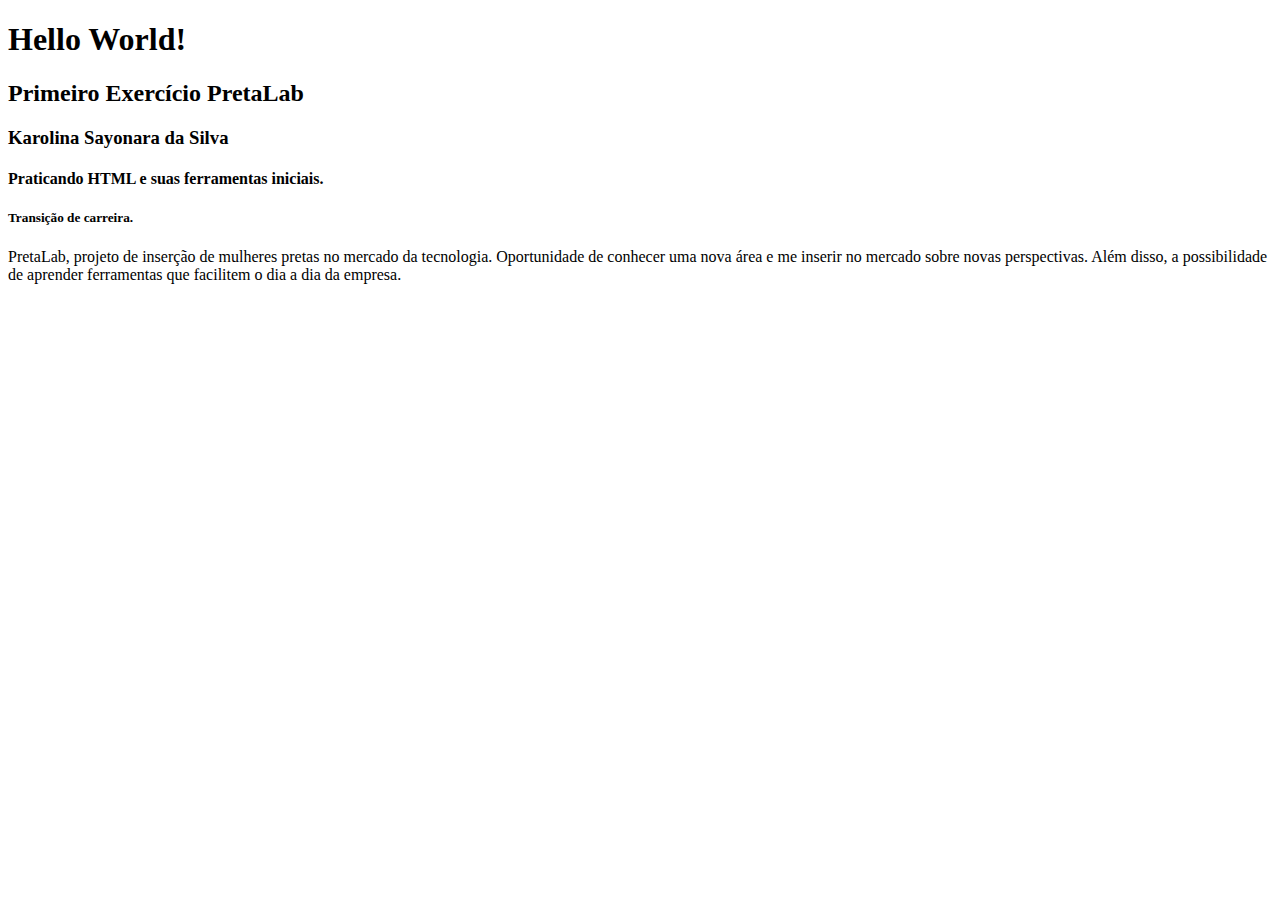
<file: Aula_I/index.html>
<!DOCTYPE html>
<html lang="pt-br">
<head>
    <meta charset="UTF-8">
    <meta http-equiv="X-UA-Compatible" content="IE=edge">
    <meta name="viewport" content="width=device-width, initial-scale=1.0">
    <title>Primeiro Exercício PretaLab</title>
</head>
<body>
    <h1>Hello World!</h1>
    <h2>Primeiro Exercício PretaLab</h2>
    <h3>Karolina Sayonara da Silva</h3>
    <h4>Praticando HTML e suas ferramentas iniciais.</h4>
    <h5>Transição de carreira.</h5>
    <p>PretaLab, projeto de inserção de mulheres pretas no mercado da tecnologia. Oportunidade de conhecer uma nova área e me inserir no mercado sobre novas perspectivas.
        Além disso, a possibilidade de aprender ferramentas que facilitem o dia a dia da empresa.
    </p>
</body>
</html>
</file>
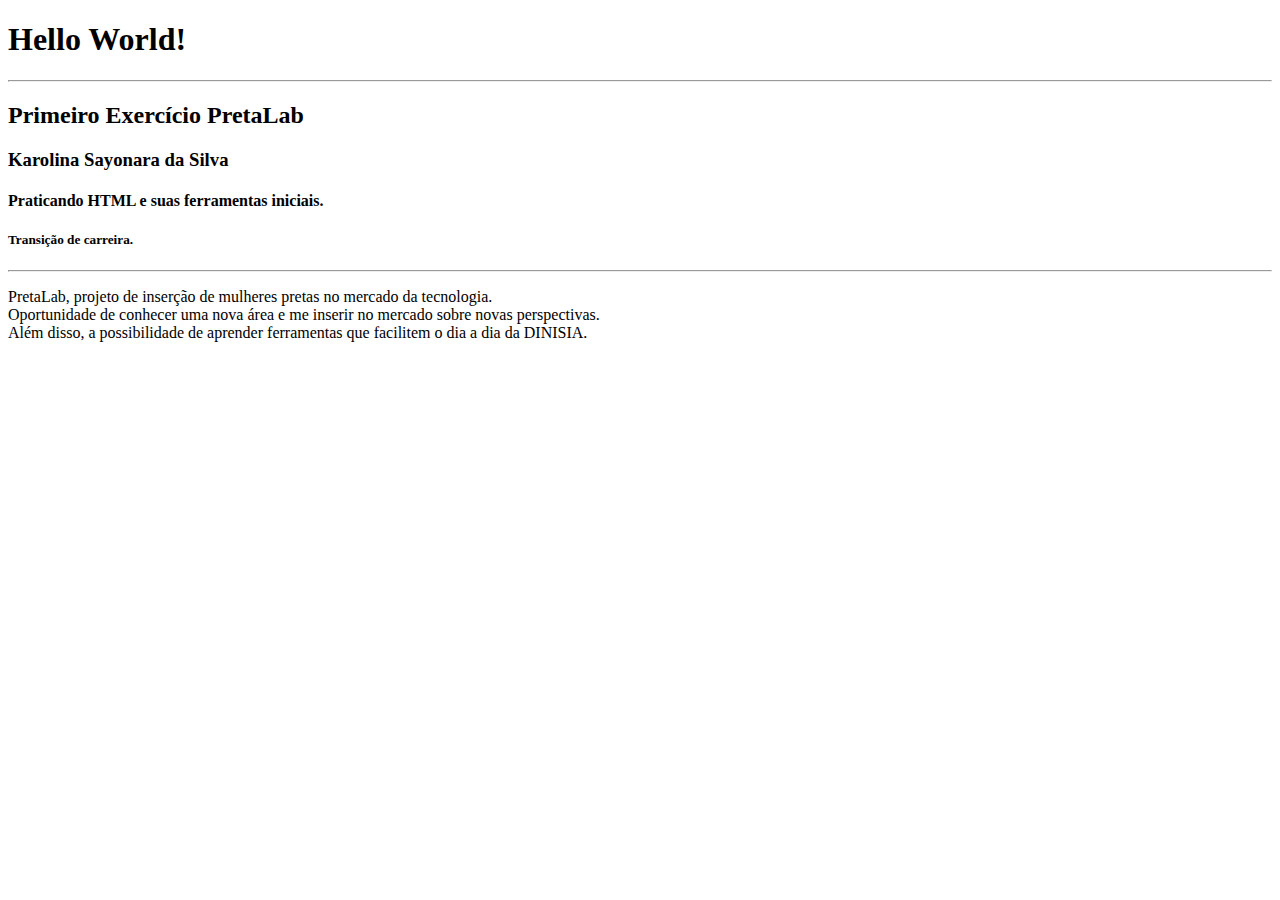
<file: Aula_II/index.html>
<!DOCTYPE html>
<html lang="pt-br">
<head>
    <meta charset="UTF-8">
    <meta http-equiv="X-UA-Compatible" content="IE=edge">
    <meta name="viewport" content="width=device-width, initial-scale=1.0">
    <title>Segundo Exercício PretaLab</title>
</head>
<body>
    <h1>Hello World!</h1>
    <hr>
    <h2>Primeiro Exercício PretaLab</h2>
    <h3>Karolina Sayonara da Silva</h3>
    <h4>Praticando HTML e suas ferramentas iniciais.</h4>
    <h5>Transição de carreira.</h5>
    <hr>
    <p>PretaLab, projeto de inserção de mulheres pretas no mercado da tecnologia. <br>Oportunidade de conhecer uma nova área e me inserir no mercado sobre novas perspectivas.
        <br>Além disso, a possibilidade de aprender ferramentas que facilitem o dia a dia da DINISIA.
    </p>
</body>
</html>
</file>
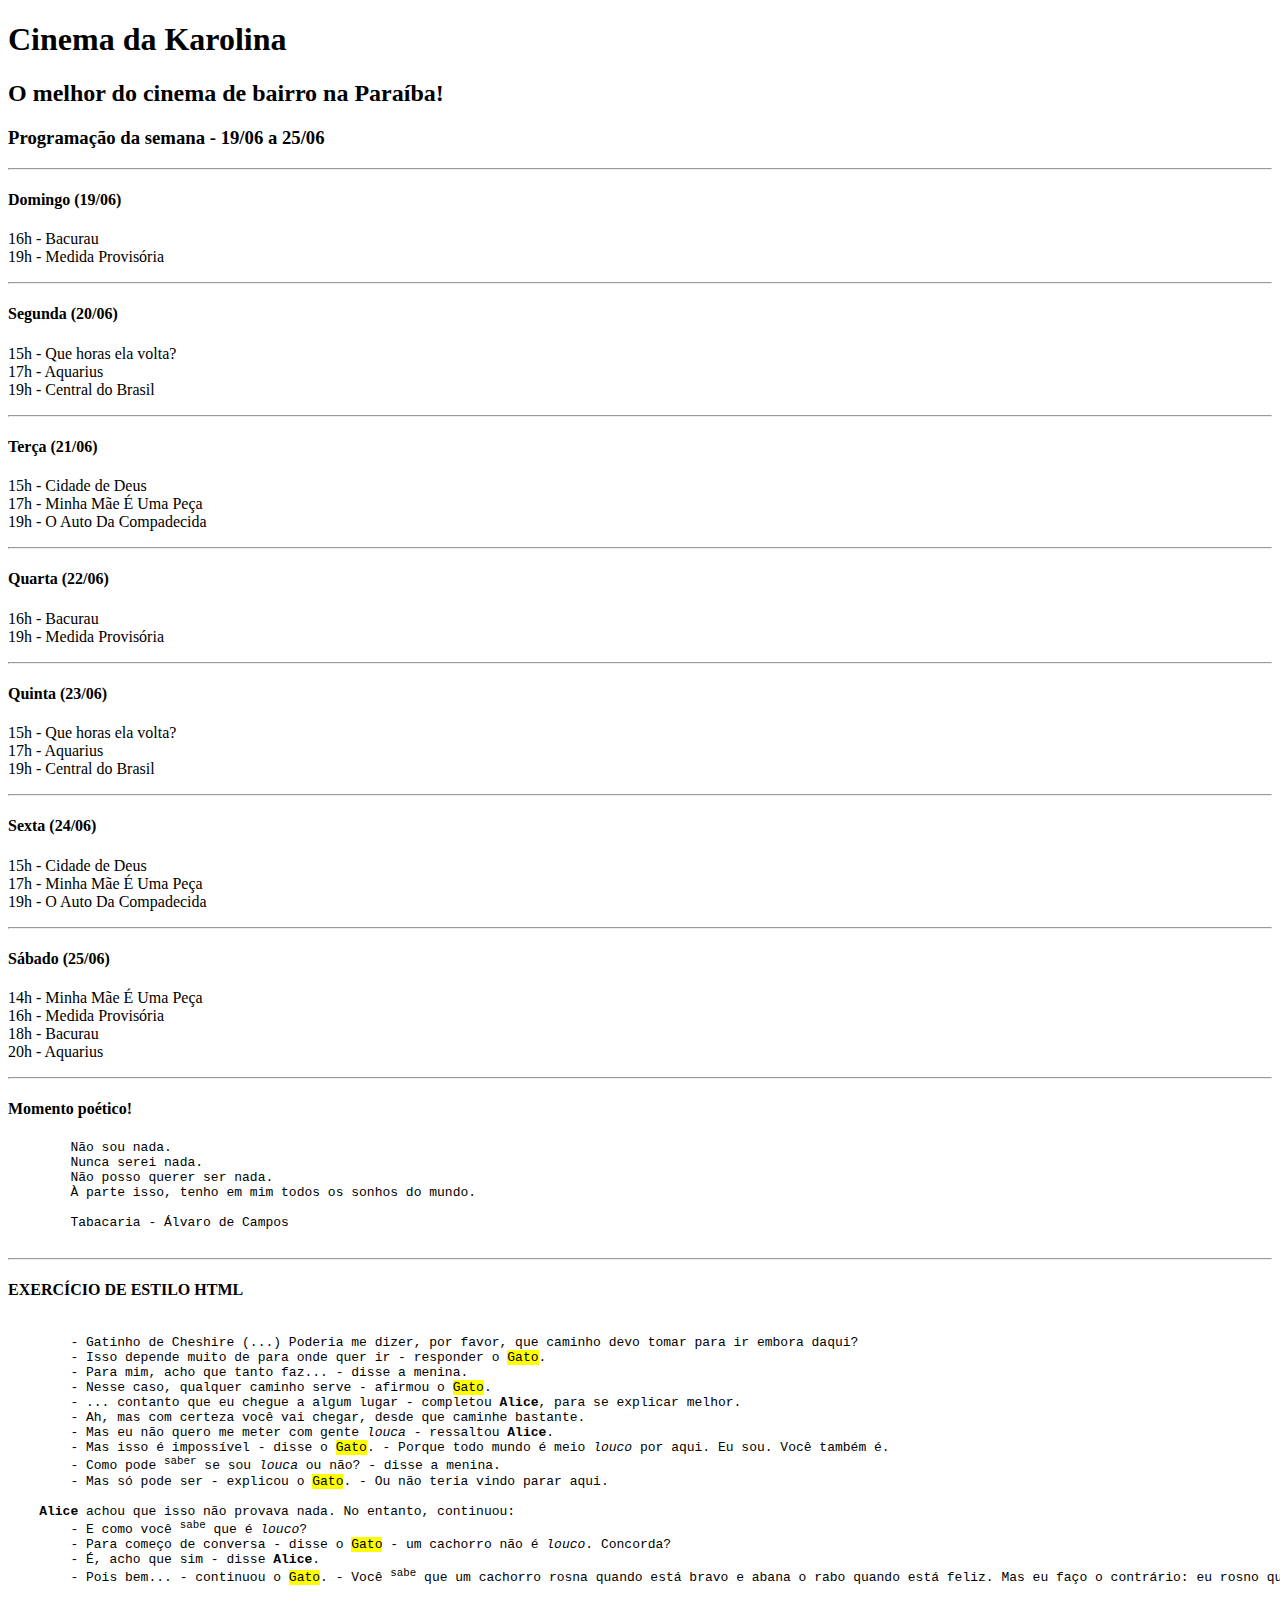
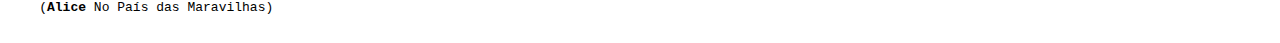
<file: Aula_III_Monitoria/index.html>
<!DOCTYPE html>
<html lang="pt-br">

<head>
    <meta charset="UTF-8">
    <meta http-equiv="X-UA-Compatible" content="IE=edge">
    <meta name="viewport" content="width=device-width, initial-scale=1.0">
    <title>Exercício do Cinema</title>
</head>

<body>
    <h1>Cinema da Karolina</h1>

    <h2>O melhor do cinema de bairro na Paraíba!</h2>

    <h3>Programação da semana - 19/06 a 25/06</h3>
    <hr>
    <h4>Domingo (19/06)</h4>
    <p>
        16h - Bacurau <br> 19h - Medida Provisória</p>
    <hr>
    <h4>Segunda (20/06)</h4>
    <p>
        15h - Que horas ela volta? <br>17h - Aquarius <br>19h - Central do Brasil</p>
    <hr>
    <h4>Terça (21/06)</h4>
    <p>
        15h - Cidade de Deus <br>17h - Minha Mãe É Uma Peça <br>19h - O Auto Da Compadecida</p>
    <hr>
    <h4>Quarta (22/06)</h4>
    <p>
        16h - Bacurau <br> 19h - Medida Provisória</p>
    <hr>
    <h4>Quinta (23/06)</h4>
    <p>
        15h - Que horas ela volta? <br>17h - Aquarius <br>19h - Central do Brasil</p>
    <hr>
    <h4>Sexta (24/06)</h4>
    <p>
        15h - Cidade de Deus <br>17h - Minha Mãe É Uma Peça <br>19h - O Auto Da Compadecida</p>
    <hr>
    <h4>Sábado (25/06)</h4>
    <p>
        14h - Minha Mãe É Uma Peça <br>16h - Medida Provisória <br>18h - Bacurau <br>20h - Aquarius</p>
    <hr>
    <h4>Momento poético!</h4>
    <pre>
        Não sou nada.
        Nunca serei nada.
        Não posso querer ser nada.
        À parte isso, tenho em mim todos os sonhos do mundo.

        Tabacaria - Álvaro de Campos
    </pre>
    <hr>
    <h4>EXERCÍCIO DE ESTILO HTML</h4>
    <pre>

        - Gatinho de Cheshire (...) Poderia me dizer, por favor, que caminho devo tomar para ir embora daqui?
        - Isso depende muito de para onde quer ir - responder o <mark>Gato</mark>.
        - Para mim, acho que tanto faz... - disse a menina.
        - Nesse caso, qualquer caminho serve - afirmou o <mark>Gato</mark>.
        - ... contanto que eu chegue a algum lugar - completou <b>Alice</b>, para se explicar melhor.
        - Ah, mas com certeza você vai chegar, desde que caminhe bastante.
        - Mas eu não quero me meter com gente <i>louca</i> - ressaltou <b>Alice</b>.
        - Mas isso é impossível - disse o <mark>Gato</mark>. - Porque todo mundo é meio <i>louco</i> por aqui. Eu sou. Você também é.
        - Como pode <sup>saber</sup> se sou <i>louca</i> ou não? - disse a menina.
        - Mas só pode ser - explicou o <mark>Gato</mark>. - Ou não teria vindo parar aqui.
    
    <b>Alice</b> achou que isso não provava nada. No entanto, continuou:
        - E como você <sup>sabe</sup> que é <i>louco</i>?
        - Para começo de conversa - disse o <mark>Gato</mark> - um cachorro não é <i>louco</i>. Concorda?
        - É, acho que sim - disse <b>Alice</b>.
        - Pois bem... - continuou o <mark>Gato</mark>. - Você <sup>sabe</sup> que um cachorro rosna quando está bravo e abana o rabo quando está feliz. Mas eu faço o contrário: eu rosno quando estou feliz e abano o rabo quando estou bravo. Portanto, eu sou <i>louco</i>.
    
    (<b>Alice</b> No País das Maravilhas)

</pre>
</body>

</html>
</file>
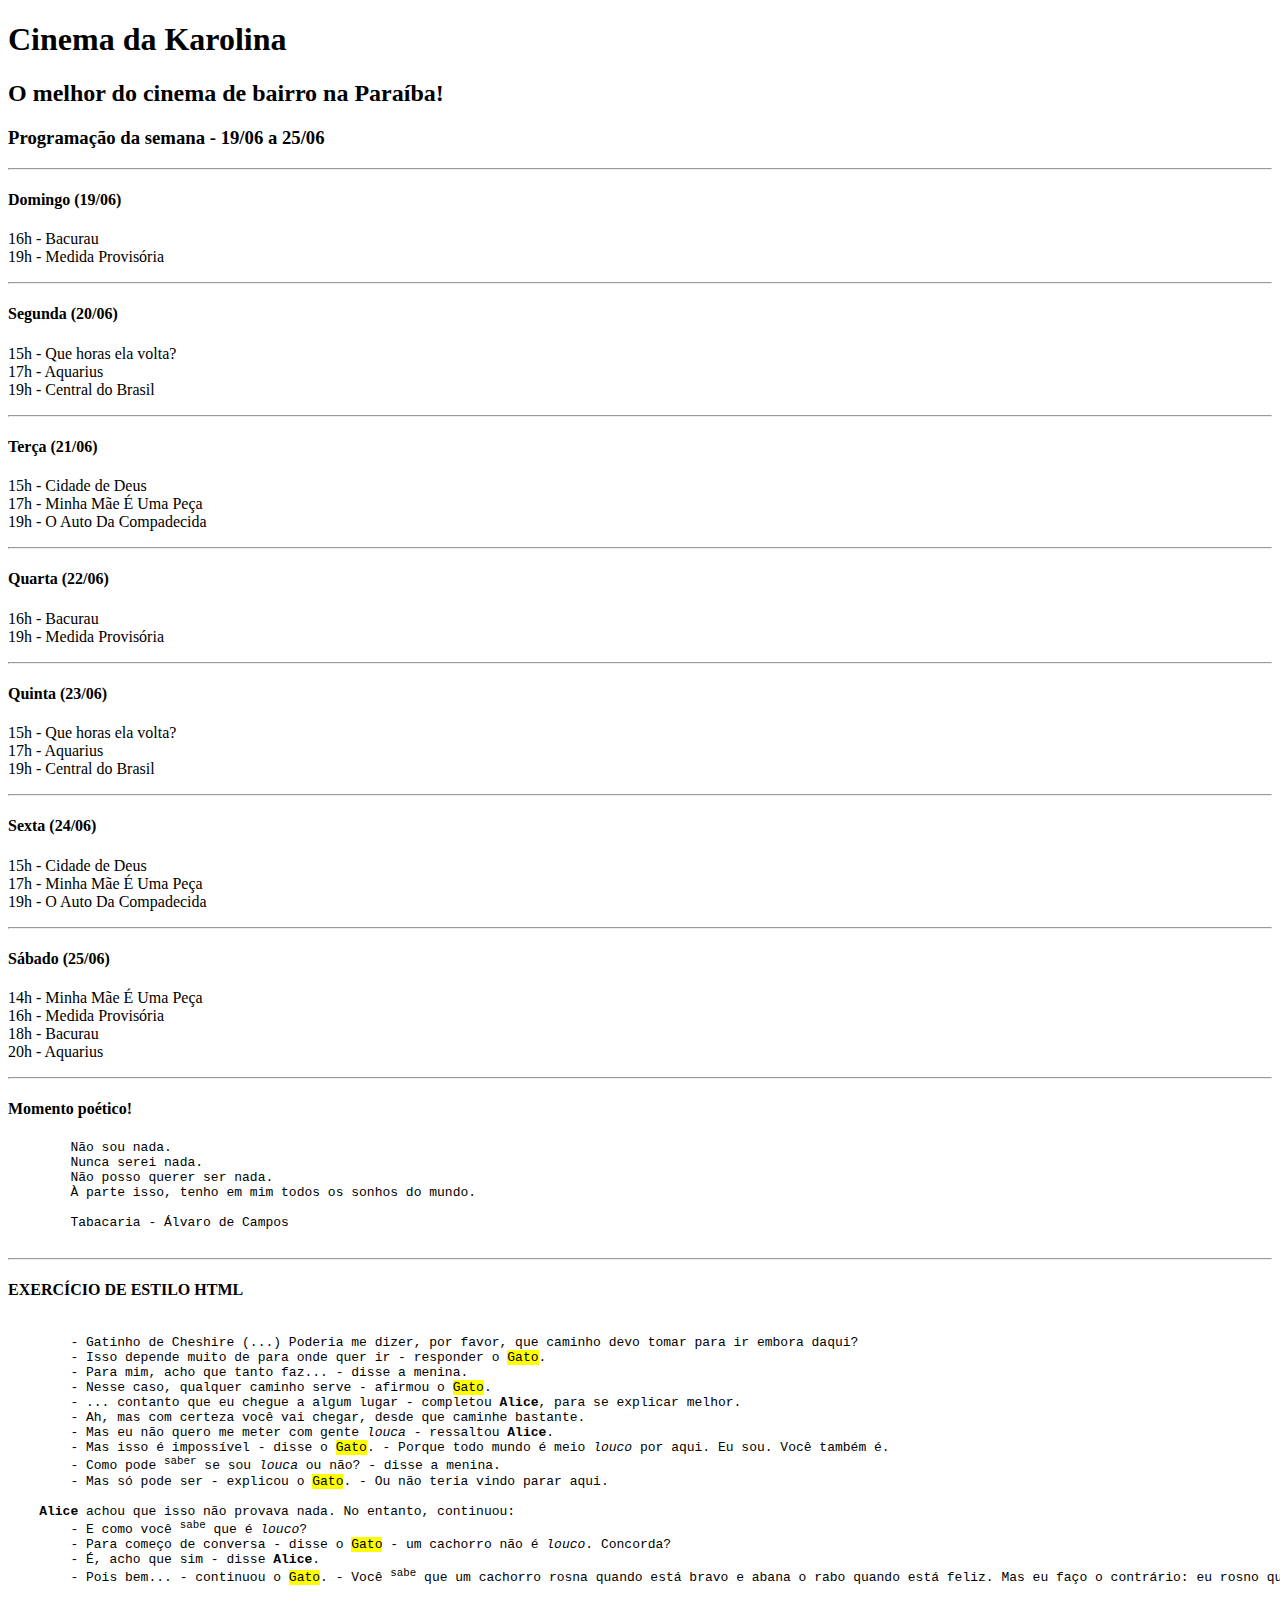
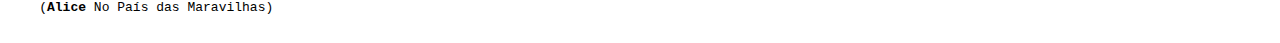
<file: Aula_II/exercicioAula.html>
<!DOCTYPE html>
<html lang="pt-br">

<head>
    <meta charset="UTF-8">
    <meta http-equiv="X-UA-Compatible" content="IE=edge">
    <meta name="viewport" content="width=device-width, initial-scale=1.0">
    <title>Exercício do Cinema</title>
</head>

<body>
    <h1>Cinema da Karolina</h1>

    <h2>O melhor do cinema de bairro na Paraíba!</h2>

    <h3>Programação da semana - 19/06 a 25/06</h3>
    <hr>
    <h4>Domingo (19/06)</h4>
    <p>
        16h - Bacurau <br> 19h - Medida Provisória</p>
    <hr>
    <h4>Segunda (20/06)</h4>
    <p>
        15h - Que horas ela volta? <br>17h - Aquarius <br>19h - Central do Brasil</p>
    <hr>
    <h4>Terça (21/06)</h4>
    <p>
        15h - Cidade de Deus <br>17h - Minha Mãe É Uma Peça <br>19h - O Auto Da Compadecida</p>
    <hr>
    <h4>Quarta (22/06)</h4>
    <p>
        16h - Bacurau <br> 19h - Medida Provisória</p>
    <hr>
    <h4>Quinta (23/06)</h4>
    <p>
        15h - Que horas ela volta? <br>17h - Aquarius <br>19h - Central do Brasil</p>
    <hr>
    <h4>Sexta (24/06)</h4>
    <p>
        15h - Cidade de Deus <br>17h - Minha Mãe É Uma Peça <br>19h - O Auto Da Compadecida</p>
    <hr>
    <h4>Sábado (25/06)</h4>
    <p>
        14h - Minha Mãe É Uma Peça <br>16h - Medida Provisória <br>18h - Bacurau <br>20h - Aquarius</p>
    <hr>
    <h4>Momento poético!</h4>
    <pre>
        Não sou nada.
        Nunca serei nada.
        Não posso querer ser nada.
        À parte isso, tenho em mim todos os sonhos do mundo.

        Tabacaria - Álvaro de Campos
    </pre>
    <hr>

    <!--
        Deixar em negrito a palavra alice OK
        Deixar em marcado a palavra gato OK
        Deixar em itálico a palavra Louco e louca OK
        Deixar em sobrescrito a palavra sabe
    -->
    <h4>EXERCÍCIO DE ESTILO HTML</h4>
    <pre>

        - Gatinho de Cheshire (...) Poderia me dizer, por favor, que caminho devo tomar para ir embora daqui?
        - Isso depende muito de para onde quer ir - responder o <mark>Gato</mark>.
        - Para mim, acho que tanto faz... - disse a menina.
        - Nesse caso, qualquer caminho serve - afirmou o <mark>Gato</mark>.
        - ... contanto que eu chegue a algum lugar - completou <b>Alice</b>, para se explicar melhor.
        - Ah, mas com certeza você vai chegar, desde que caminhe bastante.
        - Mas eu não quero me meter com gente <i>louca</i> - ressaltou <b>Alice</b>.
        - Mas isso é impossível - disse o <mark>Gato</mark>. - Porque todo mundo é meio <i>louco</i> por aqui. Eu sou. Você também é.
        - Como pode <sup>saber</sup> se sou <i>louca</i> ou não? - disse a menina.
        - Mas só pode ser - explicou o <mark>Gato</mark>. - Ou não teria vindo parar aqui.
    
    <b>Alice</b> achou que isso não provava nada. No entanto, continuou:
        - E como você <sup>sabe</sup> que é <i>louco</i>?
        - Para começo de conversa - disse o <mark>Gato</mark> - um cachorro não é <i>louco</i>. Concorda?
        - É, acho que sim - disse <b>Alice</b>.
        - Pois bem... - continuou o <mark>Gato</mark>. - Você <sup>sabe</sup> que um cachorro rosna quando está bravo e abana o rabo quando está feliz. Mas eu faço o contrário: eu rosno quando estou feliz e abano o rabo quando estou bravo. Portanto, eu sou <i>louco</i>.
    
    (<b>Alice</b> No País das Maravilhas)

</pre>
</body>

</html>
</file>
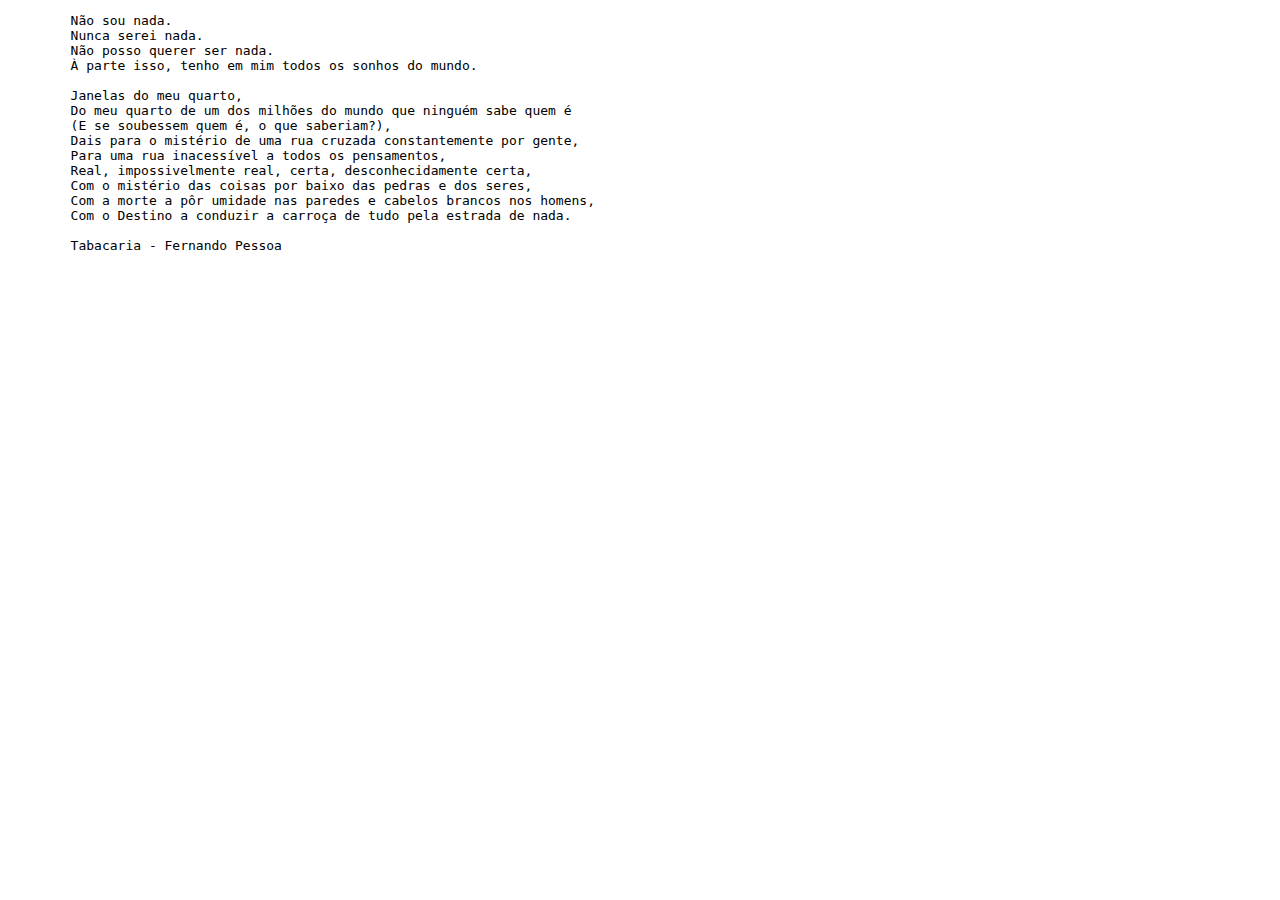
<file: Aula_II/indentação.html>
<!DOCTYPE html>
<html lang="en">

<head>
    <meta charset="UTF-8">
    <meta http-equiv="X-UA-Compatible" content="IE=edge">
    <meta name="viewport" content="width=device-width, initial-scale=1.0">
    <title>indentação</title>
</head>

<body>
    <pre>
        Não sou nada.
        Nunca serei nada.
        Não posso querer ser nada.
        À parte isso, tenho em mim todos os sonhos do mundo.

        Janelas do meu quarto,
        Do meu quarto de um dos milhões do mundo que ninguém sabe quem é
        (E se soubessem quem é, o que saberiam?),
        Dais para o mistério de uma rua cruzada constantemente por gente,
        Para uma rua inacessível a todos os pensamentos,
        Real, impossivelmente real, certa, desconhecidamente certa,
        Com o mistério das coisas por baixo das pedras e dos seres,
        Com a morte a pôr umidade nas paredes e cabelos brancos nos homens,
        Com o Destino a conduzir a carroça de tudo pela estrada de nada.

        Tabacaria - Fernando Pessoa
</pre>
    <!--shift + alt + f (comando para realizar a indentação)-->
</body>

</html>
</file>
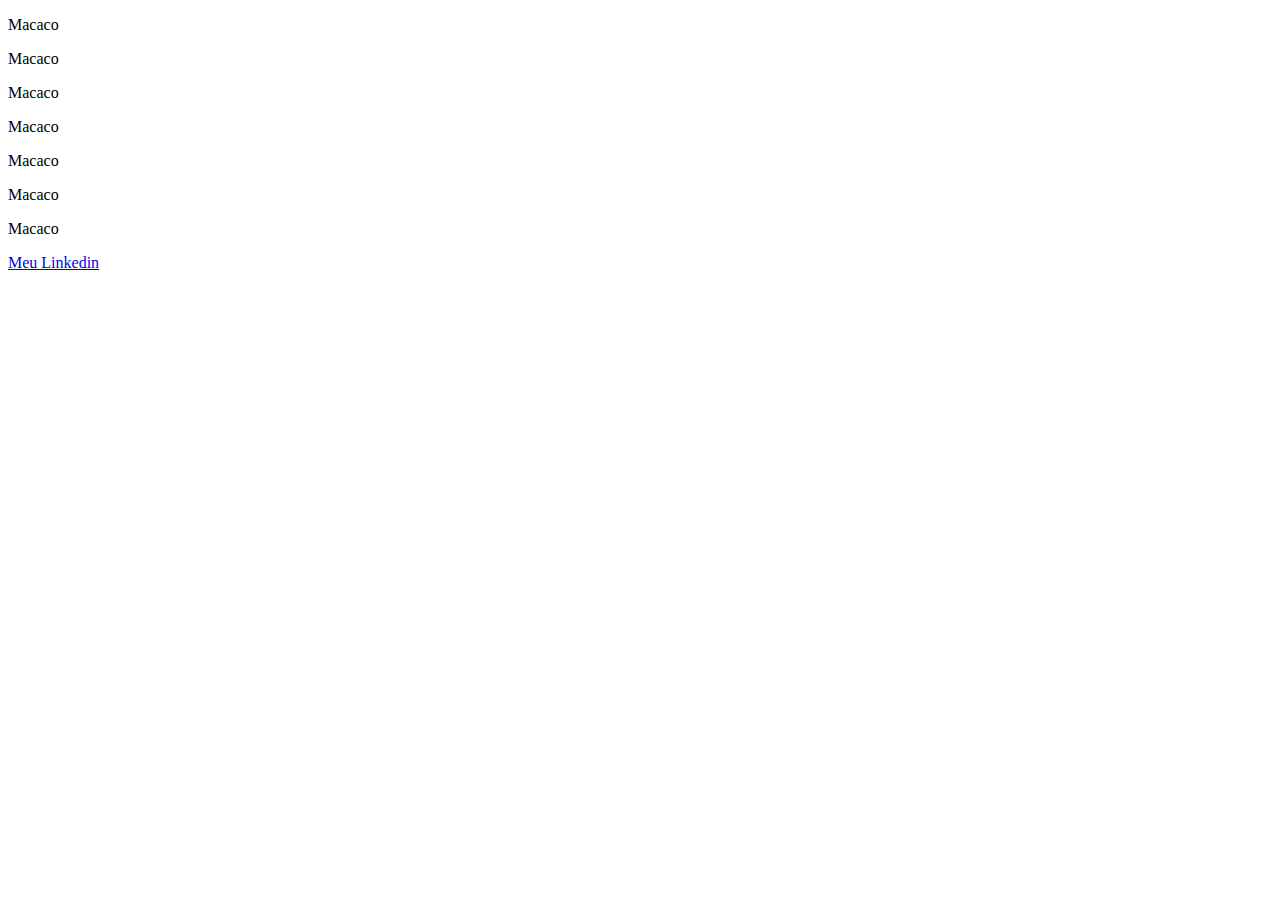
<file: Aula_III_Monitoria/banana.html>
<!DOCTYPE html>
<html lang="pt-br">
<head>
    <meta charset="UTF-8">
    <meta http-equiv="X-UA-Compatible" content="IE=edge">
    <meta name="viewport" content="width=device-width, initial-scale=1.0">
    <title>Document</title>
</head>
<body>
    <p>Macaco</p>
    <p>Macaco</p>
    <p>Macaco</p>
    <p>Macaco</p>
    <p>Macaco</p>
    <p>Macaco</p>
    <p>Macaco</p>
        <!-- Ctrl + D = para mudar algo do código que esteja selecionado,
            podendo mudar todos os elementos iguais de uma só vez -->

    <a href="https://www.linkedin.com/in/karolinasayonara/"> Meu Linkedin</a>
</body>
</html>
</file>
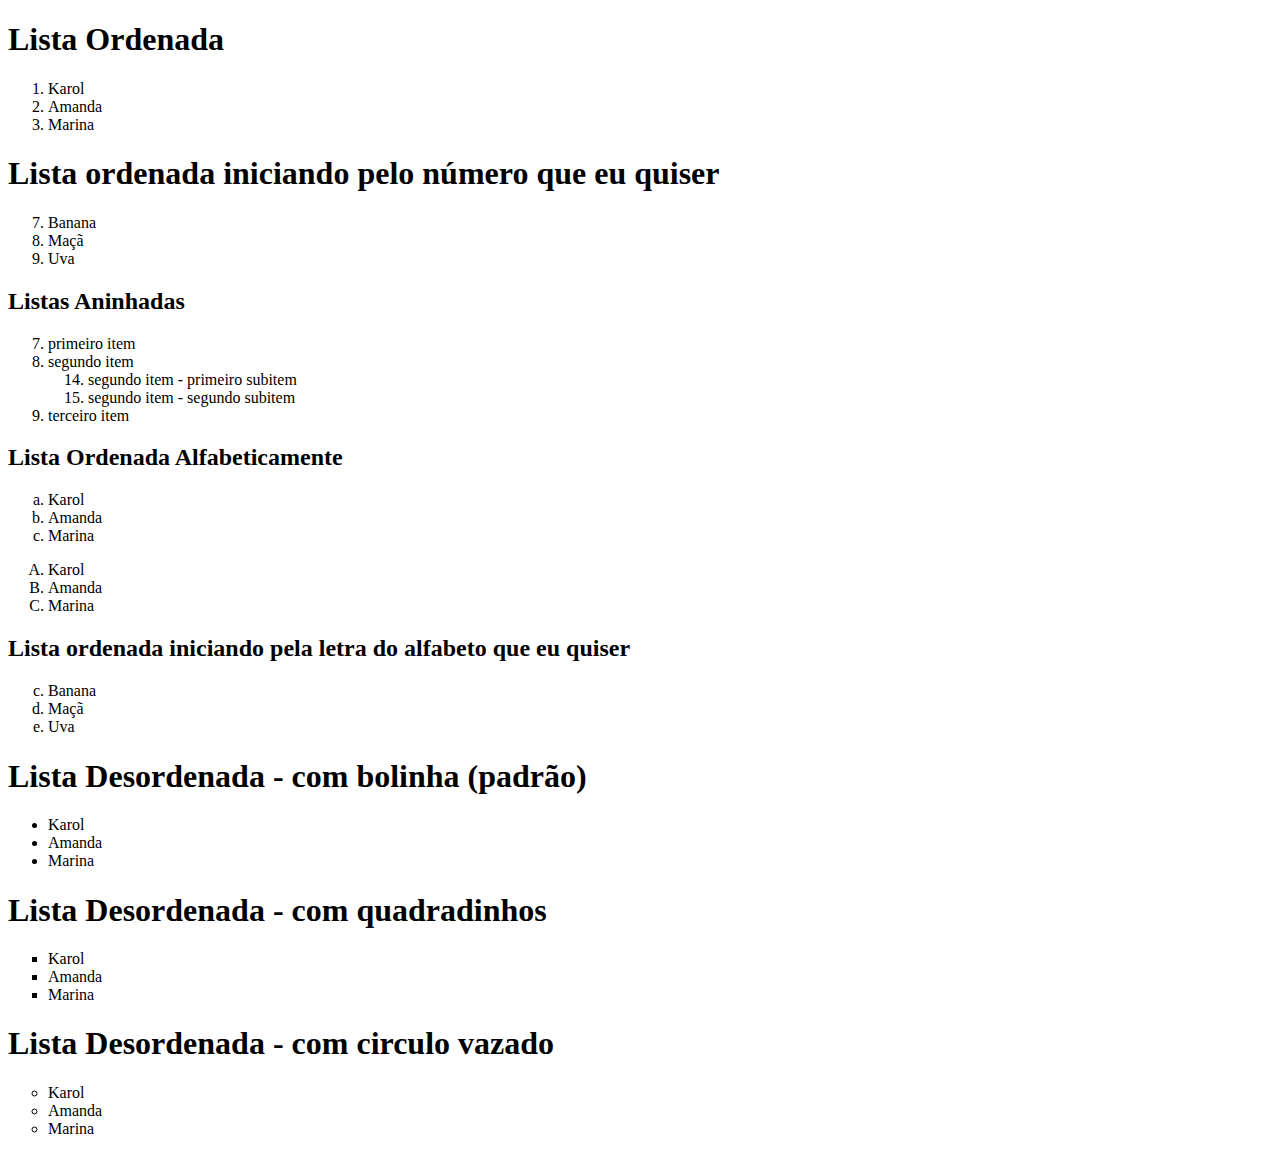
<file: Aula_VII_Monitoria/listas.html>
<!DOCTYPE html>
<html lang="pt-br">
    <head>
        <meta charset="UTF-8">
        <meta http-equiv="X-UA-Compatible" content="IE=edge">
        <meta name="viewport" content="width=device-width, initial-scale=1.0">
        <title>Listas em HTML</title>
    </head>

    <body>

        <h1>Lista Ordenada</h1>

        <ol>
            <li>Karol</li>
            <li>Amanda</li>
            <li>Marina</li>
        </ol>

        <h1>Lista ordenada iniciando pelo número que eu quiser</h1>

        <ol start="7">
            <li>Banana</li>
            <li>Maçã</li>
            <li>Uva</li>
        </ol>

        <h2>Listas Aninhadas</h2>
        
        <ol start="7">
            <li>primeiro item</li>
            <li>segundo item      <!--veja que a tag de fechamento </li> não é colocada aqui-->
                <ol start="14">
                    <li>segundo item - primeiro subitem</li>
                    <li>segundo item - segundo subitem</li>
                </ol>
            </li>      <!--aqui está a tag de fechamento </li>-->
            <li>terceiro item</li>
        </ol>

        <h2>Lista Ordenada Alfabeticamente</h2>

        <ol type="a">
            <li>Karol</li>
            <li>Amanda</li>
            <li>Marina</li>
        </ol>

        <ol type="A">
            <li>Karol</li>
            <li>Amanda</li>
            <li>Marina</li>
        </ol>

        <h2>Lista ordenada iniciando pela letra do alfabeto que eu quiser</h2>

        <ol type="a" start="3">
            <li>Banana</li>
            <li>Maçã</li>
            <li>Uva</li>
        </ol>

        <h1>Lista Desordenada - com bolinha (padrão)</h1>

        <ul>
            <li>Karol</li>
            <li>Amanda</li>
            <li>Marina</li>
        </ul>

        <h1>Lista Desordenada - com quadradinhos</h1>

        <ul type="square">
            <li>Karol</li>
            <li>Amanda</li>
            <li>Marina</li>
        </ul>

        <h1>Lista Desordenada - com circulo vazado</h1>

        <ul type="circle">
            <li>Karol</li>
            <li>Amanda</li>
            <li>Marina</li>
        </ul>

    </body>
</html>
</file>
